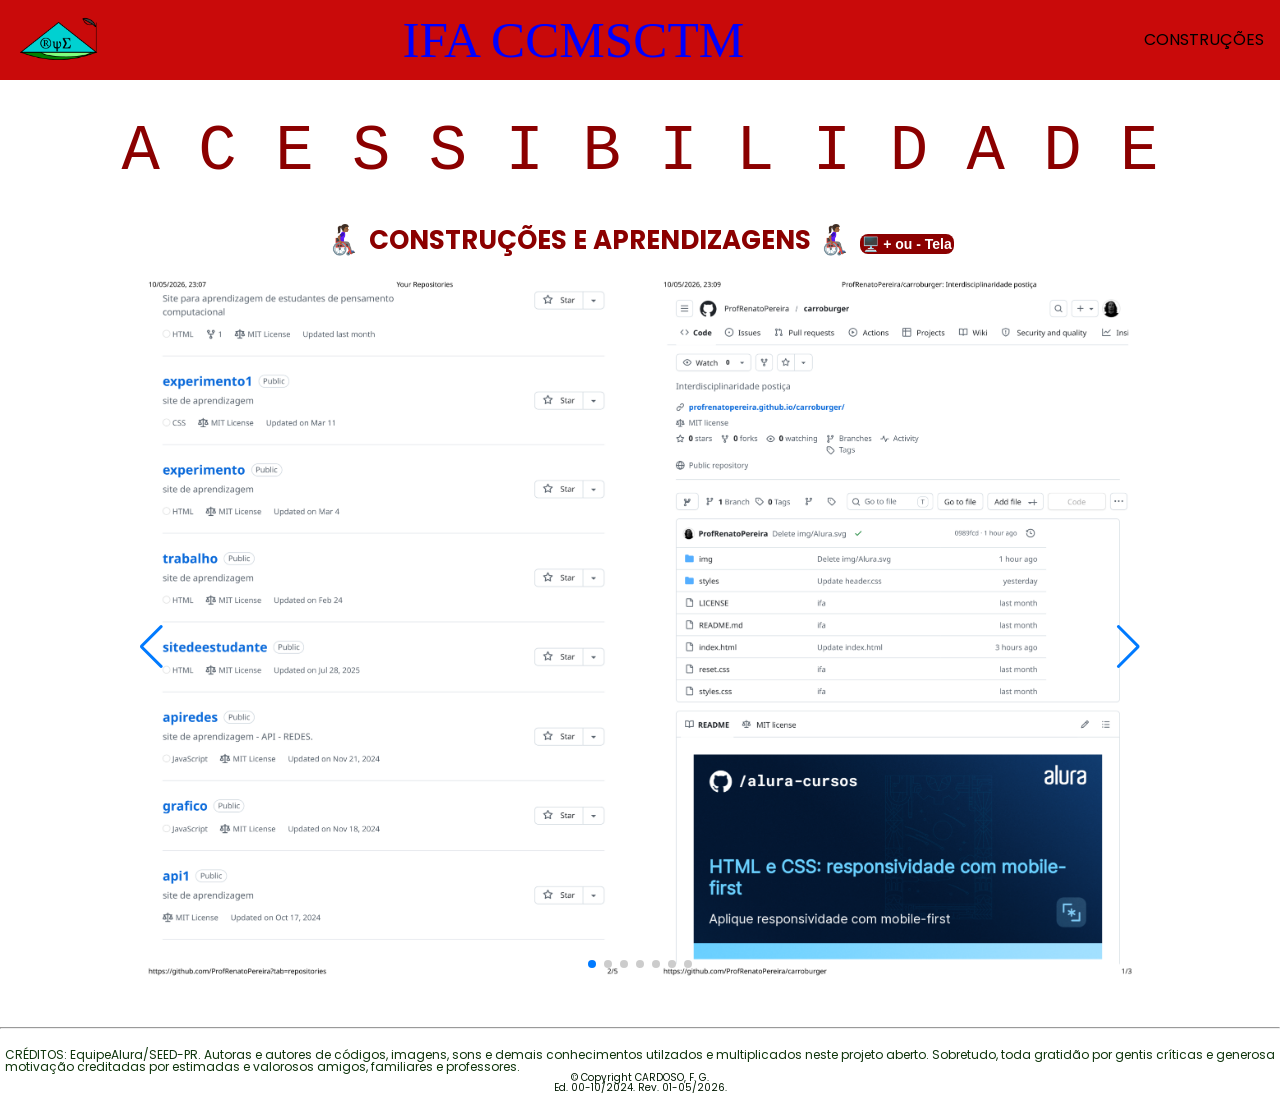
<file: index.html>
<!DOCTYPE html>
<html lang="pt-BR">

<head> <!--INSTRUMENTOS DO PROGRAMADOR-->
    <meta charset="UTF-8">
    <meta name="viewport" content="width=device-width, initial-scale=1.0">
    <title>®ψΣ - IFA CCMSCTM</title>
    <link rel="icon" type="image/svg" href="img/Logo.svg">
    <link rel="stylesheet" href="reset.css">
    <link rel="preconnect" href="https://fonts.googleapis.com">
    <link rel="preconnect" href="https://fonts.gstatic.com" crossorigin>
    <link href="https://fonts.googleapis.com/css2?family=Poppins:wght@300;400;500;700&display=swap" rel="stylesheet">
    <link rel="stylesheet" href="https://unpkg.com/swiper@8/swiper-bundle.min.css" />
    <link href="https://fonts.googleapis.com/css2?family=Josefin+Sans:wght@400;700&display=swap" rel="stylesheet">
    <link rel="stylesheet" href="styles.css">

    <link rel="stylesheet" href="https://cdn.jsdelivr.net/npm/swiper@11/swiper-bundle.min.css"/>
    <script src="https://cdn.jsdelivr.net/npm/swiper@11/swiper-bundle.min.js"></script>
</head>

<body> <!--CORPO DA PÁGINA INICIAL-->
    <header class="cabeçalho"> <!--CABEÇALHO E CLASSE PARA O CSS STYLE-->
        <div class="container"> <!--UMA DIVISÃO PARA COMPORTAR OS ELEMENTOS DO CABEÇALHO E AS CLASSES DE CSS-->
            <input type="checkbox" id="menu" class="container__botao"> <!--Cria caixa de seleção (checkbox) interativa, usada para controlar elementos de interface (AQUI: menus "hambúrguer" responsivos).--> 
            <label for="menu" class="container__rotulo"> <!--A área clicável que interage com o botão do menu-->
                <span class="cabeçalho__menu-hamburguer container__imagem"></span> <!--Estiliza o menu hamburger-->
            
    </label>
        <ul class="lista-menu"> <!-- Lista Oculta de links de Navegação do site no HAMBURGER PARA O CELULAR ou MOBILE-->
            <li class="lista-menu__titulo">TEMÁTICAS</li>
                     <li class="lista-menu__item">
                        <a href="mobilidade.html" class="lista-menu__link">mobilidade</a>
                    </li>
                    <li class="lista-menu__item">
                        <a href="mu.html" class="lista-menu__link">Movimento Uniforme</a>
                    </li>
                    <li class="lista-menu__item">
                        <a href="muv.html" class="lista-menu__link">Movimento Variado</a>
                    </li>
                    <li class="lista-menu__item">
                        <a href="din.html" class="lista-menu__link">Dinâmica</a>
                    </li>
            </ul> <!--Fim da Lista de Navegação de celular/mobile-->
    
          <div>  
            <a href="index.html"><!--IMAGEM DA LOGO COM LINK PARA A HOME PAGE-->
               <img src="img/Logo.svg" alt="Logo da home" class="container__imagem">
            </a><!-- LOGO DO SITE NO CABEÇALHO E CLASSE DO CSS-->
          </div>
           <div>        
             <h4 class="gradient-text"> IFA CCMSCTM  </h4>
          </div>

        </div> <!-- TÍTULO DO SITE NO CABEÇALHO E CLASSE DO CSS-->

        
          

 <ul class="opções"> <!-- LISTA VISÍVEL DE LINKS DE NAVEGAÇAO do site no HAMBURGER DO CBEÇALHO PARA O DESKTOP-->
            <input type="checkbox" id="opções-menu" class="opções__botão"> <!--input cria um marcador clicável, id identifica para label usar o for e endereçar a ação, o class leva ao CSS-->
            <label for="opções-menu" class="opções__rotulo"> <!--ENDEREÇADOR DO S LINKS DO MENU HAMBURBER-->
                <li class="opções__item">CONSTRUÇÕES</li> <!--TÍTULO DO MENU HAMBRGER -->
            </label>
                    <ul class="lista-menu"> 
                        <li class="lista-menu__titulo">TEMÁTICAS</li> 
                        <li class="lista-menu__item"> 
                            <li class="lista-menu__item dropdown">   
                             <a href="mobilidade.html" class="lista-menu__link">mobilidade</a> 
                               <ul class="submenu">
                                  <li><a href="mu.html" class="submenu__link">Movimento Uniforme</a></li>
                                  <li><a href="muv.html" class="submenu__link">Movimento Variado</a></li>
                                  <li><a href="genetica.html" class="submenu__link">Dinâmiica</a></li>
                                </ul>
                              </li> 
                        <!-- Item com Submenu -->
                          <li class="lista-menu__item dropdown"> 
                            <a href="#" class="lista-menu__link">Visão</a> 
                            <ul class="submenu">
                              <li><a href="luz.html" class="submenu__link">Ondulatória</a></li>
                              <li><a href="anomalias.html" class="submenu__link">Anomalias de visão</a></li>
                              <li><a href="lentes.html" class="submenu__link">Óptica</a></li>
                            </ul>
                          </li>
                    </ul> <!--FIM DA LISTA DE NAVEGAÇAO DO DESKTOP-->

        </div>
    
    </header>  <!--FIM DO CABEÇALHO-->


    
   <section class="banner"> <!--Primeiro Espaço editável da página inicial- UMA SECTION, UMA REGIÃO VISUAL NA HOME PAGE-->
        <div class="banner-container">
             <h1 class="titulo-digitando"> A C E S S I B I L I D A D E</h1>
        </div>
    </section>


                <!--INÍCIO DO CARROSSEL DE IMAGENS E CLASS DO CSS-->
 <section class="carrossel"> 
  <h1 class="carrossel__titulo"> <span class="emoji-gigante">👩🏾‍🦽</span> CONSTRUÇÕES E APRENDIZAGENS <span class="emoji-gigante">👩🏾‍🦽</span>  <button id="btn-fullscreen">🖥️ + ou - Tela</button></h1>

  <!-- Adicionamos o id "carrossel-fullscreen" aqui -->
  <div class="carrossel__container" id="carrossel-fullscreen"> 
    <div class="swiper"> 
      <div class="swiper-pagination"></div> 
      <div class="swiper-wrapper"> 
        <div class="swiper-slide"><img src="img/git.svg" alt="Comunidade GitHub"></div> 
        <div class="swiper-slide"><img src="img/git1.svg" alt="Repositórios e publicações"></div> 
        <div class="swiper-slide"><img src="img/tink.svg" alt="Simuladores de robótica"></div> 
        <div class="swiper-slide"><img src="img/tink3.svg" alt="Programaçao e publicações"></div> 
        <div class="swiper-slide"><img src="img/tink.svg" alt="Códigos e simuladores"></div> 
        <div class="swiper-slide"><img src="img/ifa.svg" alt="Projeto e publicações"></div> 
        <div class="swiper-slide"><img src="img/vs2.svg" alt="Códigos e simuladores"></div> 
      </div> 
      <div class="swiper-button-prev"></div> 
      <div class="swiper-button-next"></div> 
    </div> 
  </div> 
</section> <!--FIM DO CARROSSEL--><!--FIM DO CARROSSEL-->

    <hr /> <!--LINHA HORIZONTAL DE SEPARAÇÃO-->



      <!--JAVA PARA CARROSSEL DE SLIDES DINÂMICO E MANUAL POR SETAS-->
<script>
  const swiper = new Swiper('.swiper', {
    // Configuração da navegação (setas funcionando)
    navigation: {
      nextEl: '.swiper-button-next',
      prevEl: '.swiper-button-prev',
    },
    
    // Paginação (opcional)
    pagination: {                
      el: '.swiper-pagination',
      clickable: true, // Adiciona clicabilidade aos pontos
    },

    // Configurações para Loop Infinito
    loop: true, // Habilita o loop
    slidesPerView: 2, // Quantidade de slides visíveis
    spaceBetween: 5, // Espaçamento
    
    // Opcional: Adicionar autoplay para ser automático
    autoplay: {
      delay: 5000,
      disableOnInteraction: false, // Mantém o autoplay após usar as setas
    },
  });
</script>   <!--FIM DO CÓDIGO JAVA E UTILIZAÇÃO-->
             


         <!--CÓDIGO JAVA PAUSADO, SEM AÇÃO DAS SETAS-->
<script>
// Certifique-se de importar o Autoplay se estiver usando módulos
// import Swiper, { Navigation, Pagination, Autoplay } from 'swiper'; 
// Swiper.use([Navigation, Pagination, Autoplay]);

//const swiper = new Swiper('.swiper', {
  // Configuração da navegação
  //spaceBetween: 5,
  //slidesPerView: 2, // Pode ser 'auto' para slides dinâmicos
  
  //navigation: {
    //nextEl: '.swiper-button-next',
    //prevEl: '.swiper-button-prev',
  //},
  
  // Opcionais
  //pagination: { el: '.swiper-pagination', clickable: true },

  // --- ALTERAÇÕES PARA INFINITO/DINÂMICO ---
  //loop: true, // Habilita o loop infinito
  
 // autoplay: {
   // delay: 0, // 0ms para efeito contínuo (marquee)
   // disableOnInteraction: false, // Continua mesmo após interagir
 // },
  
 // speed: 15000, // Velocidade da transição (aumente para ser mais lento)
  
  // Opcional: Se quiser que mova suavemente sem parar
  // freeMode: true, 
  // freeModeSticky: true, 
  
  // --- Garante que o Swiper se atualize ao adicionar itens ---
  // observer: true,
  //observeParents: true,
//});

 </script>

<script>

    const carrosselContainer = document.getElementById('carrossel-fullscreen');

// Executa ao clicar duas vezes no carrossel (evita conflito com arrastar os slides)
carrosselContainer.addEventListener('dblclick', () => {
  if (!document.fullscreenElement) {
    // Entra em tela cheia
    carrosselContainer.requestFullscreen()
      .catch(err => console.error(`Erro ao ativar tela cheia: ${err.message}`));
  } else {
    // Sai da tela cheia se já estiver nela
    document.exitFullscreen();
  }
});

// Força o Swiper a atualizar o layout após mudar para tela cheia
document.addEventListener('fullscreenchange', () => {
  // Substitua "meuSwiper" pela variável onde você instanciou o seu Swiper
  if (typeof meuSwiper !== 'undefined') {
    setTimeout(() => meuSwiper.update(), 300); 
  }
});
</script>

<script>
    const botaoFullscreen = document.getElementById('btn-fullscreen');
const carrosselSecao = document.querySelector('.carrossel');

botaoFullscreen.addEventListener('click', () => {
    if (!document.fullscreenElement) {
        // Solicita a abertura da seção em tela cheia
        carrosselSecao.requestFullscreen().catch(err => {
            console.error(`Erro ao tentar abrir tela cheia: ${err.message}`);
        });
    } else {
        // Sai da tela cheia
        document.exitFullscreen();
    }
});
</script>


    
    <div class="rodapepadrao"> <!--RODAPÉ-->
         CRÉDITOS: EquipeAlura/SEED-PR. Autoras e autores de códigos, imagens, sons e demais conhecimentos utilzados e multiplicados neste projeto aberto. Sobretudo, toda gratidão por gentis críticas e generosa motivação creditadas por estimadas e valorosos amigos, familiares e professores.
         <div class="copyright">© Copyright CARDOSO, F. G.</div>
          <div class="copyright"> Ed. 00-10/2024. Rev. 01-05/2026.</div>
          </div>

    
</body> <!--FIM DO CORPO DA PAGE-->

</html> <!--FIM DO CÓDIGO-->
</file>
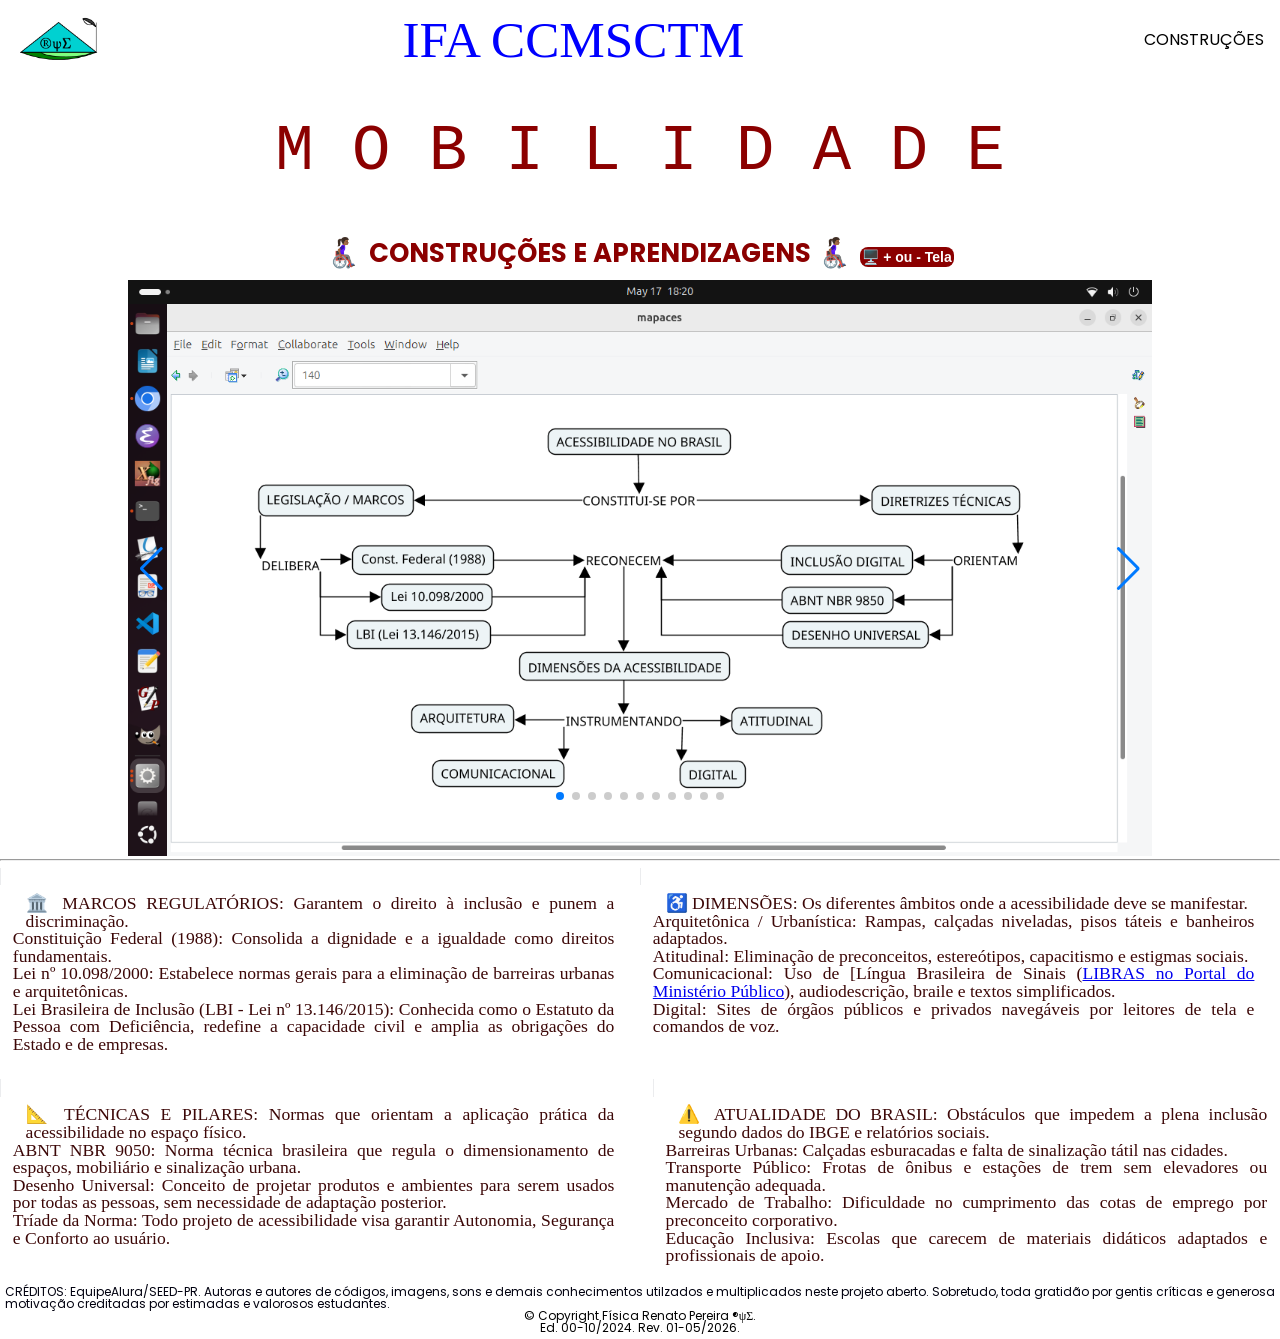
<file: mobilidade.html>
<!DOCTYPE html>
<html lang="pt-BR">

<head> <!--INSTRUMENTOS DO PROGRAMADOR-->
    <meta charset="UTF-8">
    <meta name="viewport" content="width=device-width, initial-scale=1.0">
    <title>®ψΣ - IFA CCMSCTM</title>
    <link rel="icon" type="image/svg" href="img/Logo.svg">
    <link rel="stylesheet" href="reset.css">
    <link rel="preconnect" href="https://fonts.googleapis.com">
    <link rel="preconnect" href="https://fonts.gstatic.com" crossorigin>
    <link href="https://fonts.googleapis.com/css2?family=Poppins:wght@300;400;500;700&display=swap" rel="stylesheet">
    <link rel="stylesheet" href="https://unpkg.com/swiper@8/swiper-bundle.min.css" />
    <link href="https://fonts.googleapis.com/css2?family=Josefin+Sans:wght@400;700&display=swap" rel="stylesheet">
    <link rel="stylesheet" href="mobilidade.css">

    <link rel="stylesheet" href="https://cdn.jsdelivr.net/npm/swiper@11/swiper-bundle.min.css"/>
    <script src="https://cdn.jsdelivr.net/npm/swiper@11/swiper-bundle.min.js"></script>
</head>

<body> <!--CORPO DA PÁGINA INICIAL-->
    <header class="cabeçalho"> <!--CABEÇALHO E CLASSE PARA O CSS STYLE-->
        <div class="container"> <!--UMA DIVISÃO PARA COMPORTAR OS ELEMENTOS DO CABEÇALHO E AS CLASSES DE CSS-->
            <input type="checkbox" id="menu" class="container__botao"> <!--Cria caixa de seleção (checkbox) interativa, usada para controlar elementos de interface (AQUI: menus "hambúrguer" responsivos).--> 
            <label for="menu" class="container__rotulo"> <!--A área clicável que interage com o botão do menu-->
                <span class="cabeçalho__menu-hamburguer container__imagem"></span> <!--Estiliza o menu hamburger-->
            
    </label>
        <ul class="lista-menu"> <!-- Lista Oculta de links de Navegação do site no HAMBURGER PARA O CELULAR ou MOBILE-->
            <li class="lista-menu__titulo">TEMÁTICAS</li>
                     <li class="lista-menu__item">
                        <a href="mobilidade.html" class="lista-menu__link">mobilidade</a>
                    </li>
                    <li class="lista-menu__item">
                        <a href="mu.html" class="lista-menu__link">Movimento Uniforme</a>
                    </li>
                    <li class="lista-menu__item">
                        <a href="muv.html" class="lista-menu__link">Movimento Variado</a>
                    </li>
                    <li class="lista-menu__item">
                        <a href="din.html" class="lista-menu__link">Dinâmica</a>
                    </li>
            </ul> <!--Fim da Lista de Navegação de celular/mobile-->
    
          <div>  
            <a href="index.html"><!--IMAGEM DA LOGO COM LINK PARA A HOME PAGE-->
               <img src="img/Logo.svg" alt="Logo da home" class="container__imagem">
            </a><!-- LOGO DO SITE NO CABEÇALHO E CLASSE DO CSS-->
          </div>
           <div>        
             <h4 class="gradient-text"> IFA CCMSCTM  </h4>
          </div>

        </div> <!-- TÍTULO DO SITE NO CABEÇALHO E CLASSE DO CSS-->

        
          

 <ul class="opções"> <!-- LISTA VISÍVEL DE LINKS DE NAVEGAÇAO do site no HAMBURGER DO CBEÇALHO PARA O DESKTOP-->
            <input type="checkbox" id="opções-menu" class="opções__botão"> <!--input cria um marcador clicável, id identifica para label usar o for e endereçar a ação, o class leva ao CSS-->
            <label for="opções-menu" class="opções__rotulo"> <!--ENDEREÇADOR DO S LINKS DO MENU HAMBURBER-->
                <li class="opções__item">CONSTRUÇÕES</li> <!--TÍTULO DO MENU HAMBRGER -->
            </label>
                    <ul class="lista-menu"> 
                        <li class="lista-menu__titulo">TEMÁTICAS</li> 
                        <li class="lista-menu__item"> 
                            <li class="lista-menu__item dropdown">   
                             <a href="mobilidade.html" class="lista-menu__link">mobilidade</a> 
                               <ul class="submenu">
                                  <li><a href="mu.html" class="submenu__link">Movimento Uniforme</a></li>
                                  <li><a href="muv.html" class="submenu__link">Movimento Variado</a></li>
                                  <li><a href="genetica.html" class="submenu__link">Dinâmiica</a></li>
                                </ul>
                              </li> 
                        <!-- Item com Submenu -->
                          <li class="lista-menu__item dropdown"> 
                            <a href="#" class="lista-menu__link">Visão</a> 
                            <ul class="submenu">
                              <li><a href="luz.html" class="submenu__link">Ondulatória</a></li>
                              <li><a href="anomalias.html" class="submenu__link">Anomalias de visão</a></li>
                              <li><a href="lentes.html" class="submenu__link">Óptica</a></li>
                            </ul>
                          </li>
                    </ul> <!--FIM DA LISTA DE NAVEGAÇAO DO DESKTOP-->

        </div>
    
    </header>  <!--FIM DO CABEÇALHO-->

    
    <section class="banner"> <!--Primeiro Espaço editável da página inicial- UMA SECTION, UMA REGIÃO VISUAL NA HOME PAGE-->
        <div class="banner-container">
             <h1 class="titulo-digitando">M O B I L I D A D E</h1>
        </div>
    </section>

                <!--INÍCIO DO CARROSSEL DE IMAGENS E CLASS DO CSS--><!--FIM DO CARROSSEL-->

     <section class="carrossel"> 
  <h1 class="carrossel__titulo"><span class="emoji-gigante">👩🏾‍🦽</span> CONSTRUÇÕES E APRENDIZAGENS <span class="emoji-gigante">👩🏾‍🦽</span> <button id="btn-fullscreen">🖥️ + ou - Tela</button></h1>

  <!-- Adicionamos o id "carrossel-fullscreen" aqui -->
  <div class="carrossel__container" id="carrossel-fullscreen"> 
    <div class="swiper"> 
      <div class="swiper-pagination"></div> 
      <div class="swiper-wrapper"> 
        <div class="swiper-slide">
                <img src="img/mapaces1.svg" alt="Repositórios e publicações"></div>
                <div class="swiper-slide"><img src="img/mapadesaces1.svg" alt="Programaçao e publicações"></div>
                <div class="swiper-slide"><img src="img/mapaproblaces1.svg" alt="Projeto e publicações"></div>
                <div class="swiper-slide"><img src="img/conaces1.svg" alt="Códigos e simuladores"></div>
                <div class="swiper-slide"><img src="img/constaces1.svg" alt="Comunidade GitHub"></div>
                <div class="swiper-slide"><img src="img/constifa1.svg" alt="Repositórios e publicações"></div>
                <div class="swiper-slide"><img src="img/diraces1.svg" alt="Simuladores de robótica"></div>
                <div class="swiper-slide"><img src="img/forfake1.svg" alt="Programaçao e publicações"></div>
                <div class="swiper-slide"><img src="img/fundaces1.svg" alt="Códigos e simuladores"></div>
                <div class="swiper-slide"><img src="img/objeto.svg" alt="Projeto e publicações"></div>
                <div class="swiper-slide"><img src="img/vs1.svg" alt="Repositórios e publicações"></div>
      </div> 
      <div class="swiper-button-prev"></div> 
      <div class="swiper-button-next"></div> 
    </div> 
  </div> 
</section> 

    <hr /> <!--LINHA HORIZONTAL DE SEPARAÇÃO-->



      <!--JAVA PARA CARROSSEL DE SLIDES DINÂMICO E MANUAL POR SETAS-->
<script>
  const swiper = new Swiper('.swiper', {
    // Configuração da navegação (setas funcionando)
    navigation: {
      nextEl: '.swiper-button-next',
      prevEl: '.swiper-button-prev',
    },
    
    // Paginação (opcional)
    pagination: {                
      el: '.swiper-pagination',
      clickable: true, // Adiciona clicabilidade aos pontos
    },

    // Configurações para Loop Infinito
    loop: true, // Habilita o loop
    slidesPerView: 1, // Quantidade de slides visíveis
    spaceBetween: 5, // Espaçamento
    
    // Opcional: Adicionar autoplay para ser automático
    autoplay: {
      delay: 5000,
      disableOnInteraction: false, // Mantém o autoplay após usar as setas
    },
  });
</script>   <!--FIM DO CÓDIGO JAVA E UTILIZAÇÃO-->
             


         <!--CÓDIGO JAVA PAUSADO, SEM AÇÃO DAS SETAS-->
<script>
// Certifique-se de importar o Autoplay se estiver usando módulos
// import Swiper, { Navigation, Pagination, Autoplay } from 'swiper'; 
// Swiper.use([Navigation, Pagination, Autoplay]);

//const swiper = new Swiper('.swiper', {
  // Configuração da navegação
  //spaceBetween: 5,
  //slidesPerView: 2, // Pode ser 'auto' para slides dinâmicos
  
  //navigation: {
    //nextEl: '.swiper-button-next',
    //prevEl: '.swiper-button-prev',
  //},
  
  // Opcionais
  //pagination: { el: '.swiper-pagination', clickable: true },

  // --- ALTERAÇÕES PARA INFINITO/DINÂMICO ---
  //loop: true, // Habilita o loop infinito
  
 // autoplay: {
   // delay: 0, // 0ms para efeito contínuo (marquee)
   // disableOnInteraction: false, // Continua mesmo após interagir
 // },
  
 // speed: 15000, // Velocidade da transição (aumente para ser mais lento)
  
  // Opcional: Se quiser que mova suavemente sem parar
  // freeMode: true, 
  // freeModeSticky: true, 
  
  // --- Garante que o Swiper se atualize ao adicionar itens ---
  // observer: true,
  //observeParents: true,
//});

 </script>



<div class="container-horizontal">
    <div class="caixa"><section class="explica">
    
<p class="explica__texto">  <h1 class="titulo-digitando1">  1. LEGISLAÇÃO</h1></p>
<p class="explica__texto"> 🏛️ MARCOS REGULATÓRIOS: Garantem o direito à inclusão e punem a discriminação.</p>
<p class="explica__tipo"> Constituição Federal (1988): Consolida a dignidade e a igualdade como direitos fundamentais.</p>
<p class="explica__tipo"> Lei nº 10.098/2000: Estabelece normas gerais para a eliminação de barreiras urbanas e arquitetônicas.</p>
<p class="explica__tipo"> Lei Brasileira de Inclusão (LBI - Lei nº 13.146/2015): Conhecida como o Estatuto da Pessoa com Deficiência, redefine a capacidade civil e amplia as obrigações do Estado e de empresas.</p>
<br>
</section></div>
    <div class="caixa"><section class="explica">
<p class="explica__texto"> <h1 class="titulo-digitando1"> 2. ACESSIBILIDADE</h1></p> 
<p class="explica__texto">  ♿  DIMENSÕES: Os diferentes âmbitos onde a acessibilidade deve se manifestar.</p>
<p class="explica__tipo"> Arquitetônica / Urbanística: Rampas, calçadas niveladas, pisos táteis e banheiros adaptados.
<p class="explica__tipo"> Atitudinal: Eliminação de preconceitos, estereótipos, capacitismo e estigmas sociais.</p>
<p class="explica__tipo"> Comunicacional: Uso de [Língua Brasileira de Sinais (<a href="https://www.cnmp.mp.br/portal/acessibilidade">LIBRAS no Portal do Ministério Público<a>), audiodescrição, braile e textos simplificados.</p>
<p class="explica__tipo"> Digital: Sites de órgãos públicos e privados navegáveis por leitores de tela e comandos de voz.</p>
</section></div>
</div>




<div class="container-horizontal">
        <div class="caixa"><section class="explica">
<p class="explica__texto"> <h1 class="titulo-digitando1"> 3. DIRETRIZES</h1></p>
<p class="explica__texto"> 📐 TÉCNICAS E PILARES: Normas que orientam a aplicação prática da acessibilidade no espaço físico.</p>
<p class="explica__tipo"> ABNT NBR 9050: Norma técnica brasileira que regula o dimensionamento de espaços, mobiliário e sinalização urbana.</p>
<p class="explica__tipo"> Desenho Universal: Conceito de projetar produtos e ambientes para serem usados por todas as pessoas, sem necessidade de adaptação posterior.</p>
<p class="explica__tipo"> Tríade da Norma: Todo projeto de acessibilidade visa garantir Autonomia, Segurança e Conforto ao usuário.</p>
</section></div>
    <div class="caixa"><section class="explica">
<p class="explica__texto"><h1 class="titulo-digitando1">4. DESAFIOS</h1>
<p class="explica__texto">⚠️ ATUALIDADE DO BRASIL: Obstáculos que impedem a plena inclusão segundo dados do IBGE e relatórios sociais.
<p class="explica__tipo"> Barreiras Urbanas: Calçadas esburacadas e falta de sinalização tátil nas cidades.</p>
<p class="explica__tipo"> Transporte Público: Frotas de ônibus e estações de trem sem elevadores ou manutenção adequada.</p>
<p class="explica__tipo"> Mercado de Trabalho: Dificuldade no cumprimento das cotas de emprego por preconceito corporativo.</p>
<p class="explica__tipo"> Educação Inclusiva: Escolas que carecem de materiais didáticos adaptados e profissionais de apoio.</p>
</section></div>
</div>





    <script>

    const carrosselContainer = document.getElementById('carrossel-fullscreen');

// Executa ao clicar duas vezes no carrossel (evita conflito com arrastar os slides)
carrosselContainer.addEventListener('dblclick', () => {
  if (!document.fullscreenElement) {
    // Entra em tela cheia
    carrosselContainer.requestFullscreen()
      .catch(err => console.error(`Erro ao ativar tela cheia: ${err.message}`));
  } else {
    // Sai da tela cheia se já estiver nela
    document.exitFullscreen();
  }
});

// Força o Swiper a atualizar o layout após mudar para tela cheia
document.addEventListener('fullscreenchange', () => {
  // Substitua "meuSwiper" pela variável onde você instanciou o seu Swiper
  if (typeof meuSwiper !== 'undefined') {
    setTimeout(() => meuSwiper.update(), 300); 
  }
});
</script>

<script>
    const botaoFullscreen = document.getElementById('btn-fullscreen');
const carrosselSecao = document.querySelector('.carrossel');

botaoFullscreen.addEventListener('click', () => {
    if (!document.fullscreenElement) {
        // Solicita a abertura da seção em tela cheia
        carrosselSecao.requestFullscreen().catch(err => {
            console.error(`Erro ao tentar abrir tela cheia: ${err.message}`);
        });
    } else {
        // Sai da tela cheia
        document.exitFullscreen();
    }
});
</script>

    
    <div class="rodapepadrao"> <!--RODAPÉ-->
         CRÉDITOS: EquipeAlura/SEED-PR. Autoras e autores de códigos, imagens, sons e demais conhecimentos utilzados e multiplicados neste projeto aberto. Sobretudo, toda gratidão por gentis críticas e generosa motivação creditadas por estimadas e valorosos estudantes.
          <div class="copyright">© Copyright Física Renato Pereira ®ψΣ.</div>
          <div class="copyright"> Ed. 00-10/2024. Rev. 01-05/2026.</div>
          </div>

    
</body> <!--FIM DO CORPO DA FOE PAGE-->

</html> <!--FIM DO CÓDIGO-->
</file>
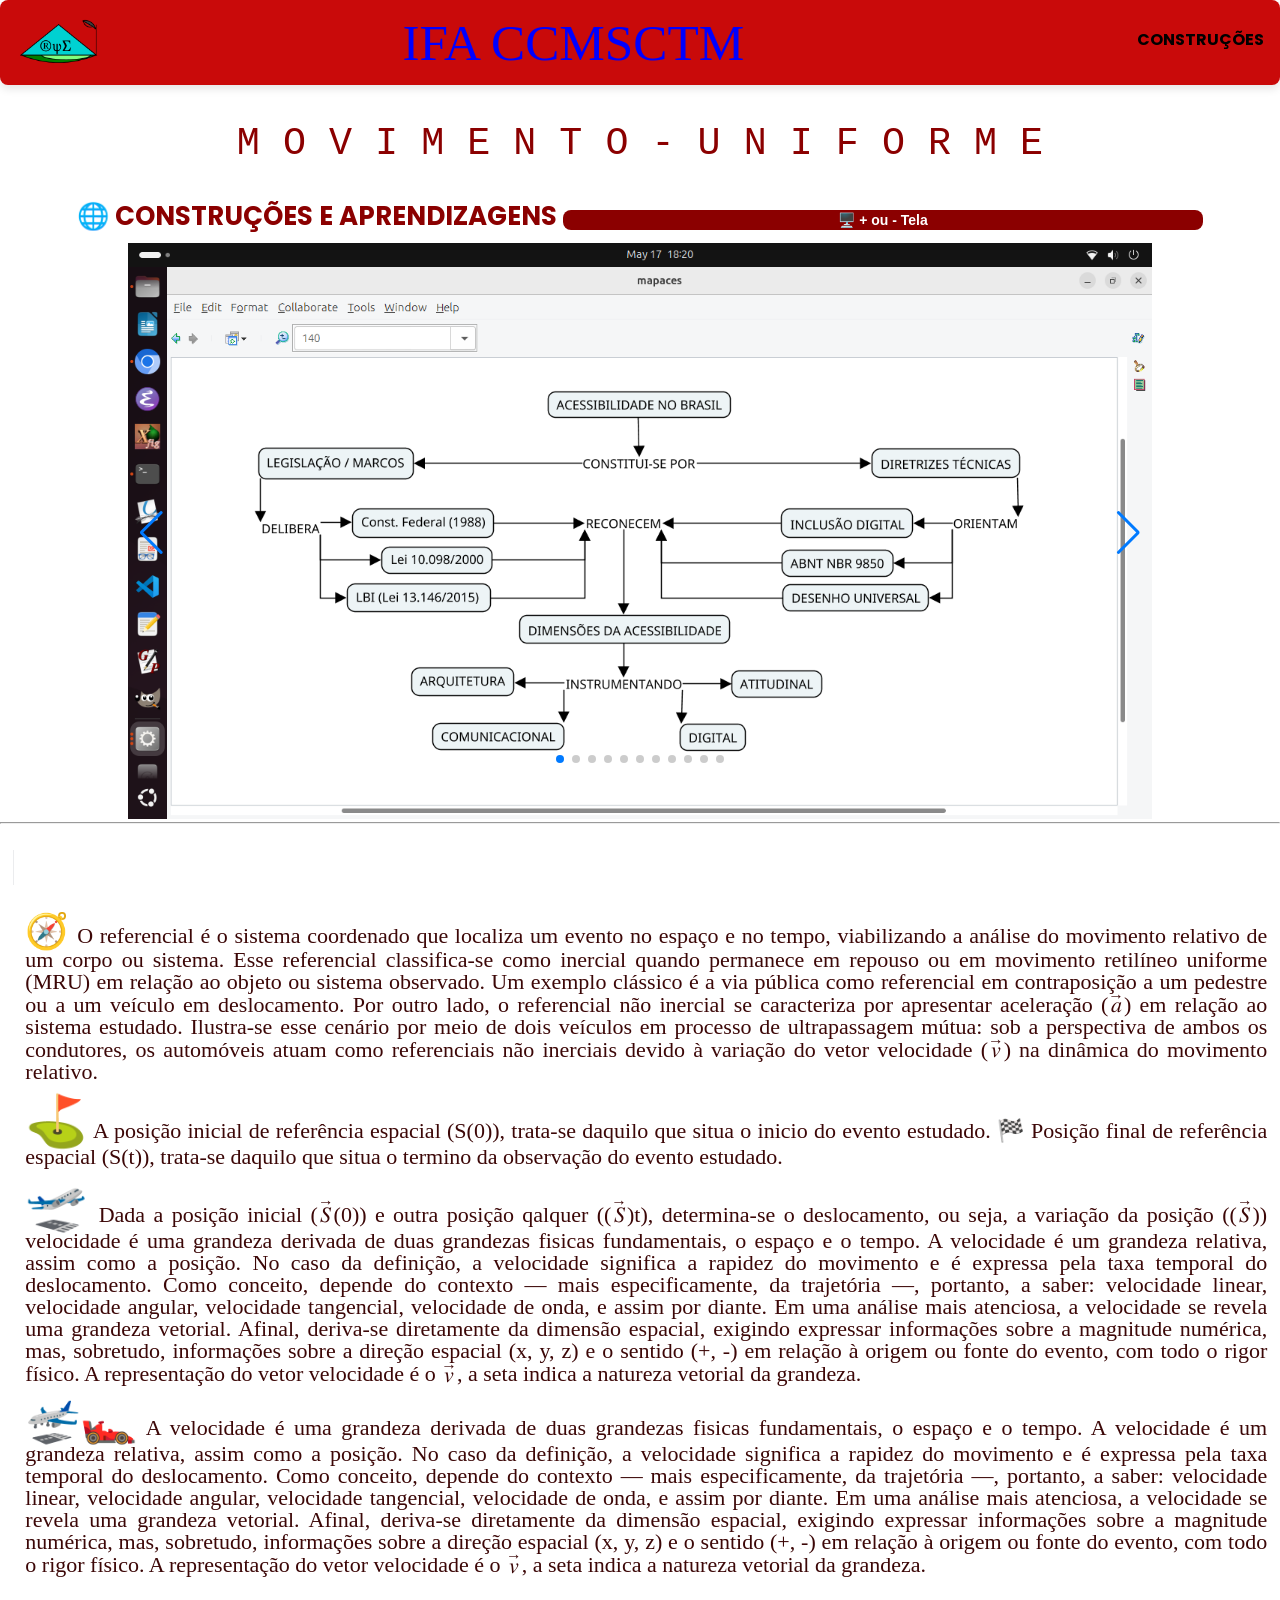
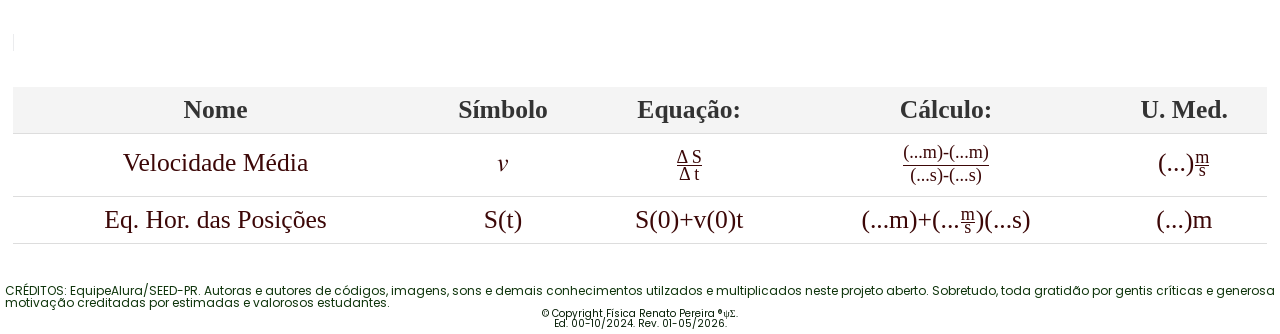
<file: mu.html>
<!DOCTYPE html>
<html lang="pt-BR">

<head> <!--INSTRUMENTOS DO PROGRAMADOR-->
    <meta charset="UTF-8">
    <meta name="viewport" content="width=device-width, initial-scale=1.0">
    <title>®ψΣ - IFA CCMSCTM</title>
    <link rel="icon" type="image/svg" href="img/Logo.svg">
    <link rel="stylesheet" href="reset.css">
    <link rel="preconnect" href="https://fonts.googleapis.com">
    <link rel="preconnect" href="https://fonts.gstatic.com" crossorigin>
    <link href="https://fonts.googleapis.com/css2?family=Poppins:wght@300;400;500;700&display=swap" rel="stylesheet">
    <link rel="stylesheet" href="https://unpkg.com/swiper@8/swiper-bundle.min.css" />
    <link href="https://fonts.googleapis.com/css2?family=Josefin+Sans:wght@400;700&display=swap" rel="stylesheet">
    <link rel="stylesheet" href="mu.css">

    <link rel="stylesheet" href="https://cdn.jsdelivr.net/npm/swiper@11/swiper-bundle.min.css"/>
    <script src="https://cdn.jsdelivr.net/npm/swiper@11/swiper-bundle.min.js"></script>

     
</head>

<body> <!--CORPO DA PÁGINA INICIAL-->
    <header class="cabeçalho"> <!--CABEÇALHO E CLASSE PARA O CSS STYLE-->
        <div class="container"> <!--UMA DIVISÃO PARA COMPORTAR OS ELEMENTOS DO CABEÇALHO E AS CLASSES DE CSS-->
            <input type="checkbox" id="menu" class="container__botao"> <!--Cria caixa de seleção (checkbox) interativa, usada para controlar elementos de interface (AQUI: menus "hambúrguer" responsivos).--> 
            <label for="menu" class="container__rotulo"> <!--A área clicável que interage com o botão do menu-->
                <span class="cabeçalho__menu-hamburguer container__imagem"></span> <!--Estiliza o menu hamburger-->
            
    </label>
        <ul class="lista-menu"> <!-- Lista Oculta de links de Navegação do site no HAMBURGER PARA O CELULAR ou MOBILE-->
            <li class="lista-menu__titulo">TEMÁTICAS</li>
                     <li class="lista-menu__item">
                        <a href="mobilidade.html" class="lista-menu__link">mobilidade</a>
                    </li>
                    <li class="lista-menu__item">
                        <a href="mu.html" class="lista-menu__link">Movimento Uniforme</a>
                    </li>
                    <li class="lista-menu__item">
                        <a href="muv.html" class="lista-menu__link">Movimento Variado</a>
                    </li>
                    <li class="lista-menu__item">
                        <a href="din.html" class="lista-menu__link">Dinâmica</a>
                    </li>
            </ul> <!--Fim da Lista de Navegação de celular/mobile-->
    
          <div class="logo">  
            <a href="index.html"><!--IMAGEM DA LOGO COM LINK PARA A HOME PAGE-->
               <img src="img/Logo.svg" alt="Logo da home" class="container__imagem">
            </a><!-- LOGO DO SITE NO CABEÇALHO E CLASSE DO CSS-->
          </div>
           <div>        
             <h4 class="gradient-text"> IFA CCMSCTM  </h4>
          </div>

        </div> <!-- TÍTULO DO SITE NO CABEÇALHO E CLASSE DO CSS-->

        
          

 <ul class="opções"> <!-- LISTA VISÍVEL DE LINKS DE NAVEGAÇAO do site no HAMBURGER DO CBEÇALHO PARA O DESKTOP-->
            <input type="checkbox" id="opções-menu" class="opções__botão"> <!--input cria um marcador clicável, id identifica para label usar o for e endereçar a ação, o class leva ao CSS-->
            <label for="opções-menu" class="opções__rotulo"> <!--ENDEREÇADOR DO S LINKS DO MENU HAMBURBER-->
                <li class="opções__item">CONSTRUÇÕES</li> <!--TÍTULO DO MENU HAMBRGER -->
            </label>
                    <ul class="lista-menu"> 
                        <li class="lista-menu__titulo">TEMÁTICAS</li> 
                        <li class="lista-menu__item"> 
                            <li class="lista-menu__item dropdown">   
                             <a href="mobilidade.html" class="lista-menu__link">mobilidade</a> 
                               <ul class="submenu">
                                  <li><a href="mu.html" class="submenu__link">Movimento Uniforme</a></li>
                                  <li><a href="muv.html" class="submenu__link">Movimento Variado</a></li>
                                  <li><a href="genetica.html" class="submenu__link">Dinâmiica</a></li>
                                </ul>
                              </li> 
                        <!-- Item com Submenu -->
                          <li class="lista-menu__item dropdown"> 
                            <a href="#" class="lista-menu__link">Visão</a> 
                            <ul class="submenu">
                              <li><a href="luz.html" class="submenu__link">Ondulatória</a></li>
                              <li><a href="anomalias.html" class="submenu__link">Anomalias de visão</a></li>
                              <li><a href="lentes.html" class="submenu__link">Óptica</a></li>
                            </ul>
                          </li>
                    </ul> <!--FIM DA LISTA DE NAVEGAÇAO DO DESKTOP-->

        </div>
    
    </header>  <!--FIM DO CABEÇALHO-->

    
    <section class="banner"> <!--Primeiro Espaço editável da página inicial- UMA SECTION, UMA REGIÃO VISUAL NA HOME PAGE-->
        <div class="banner-container">
             <h1 class="titulo-digitando"> M O V I M E N T O - U N I F O R M E</h1>
        </div>
    </section>


                <!--INÍCIO DO CARROSSEL DE IMAGENS E CLASS DO CSS--><!--FIM DO CARROSSEL-->

     <section class="carrossel"> 
  <h1 class="carrossel__titulo">🌐 CONSTRUÇÕES E APRENDIZAGENS <button id="btn-fullscreen">🖥️ + ou - Tela</button></h1>

  <!-- Adicionamos o id "carrossel-fullscreen" aqui -->
  <div class="carrossel__container" id="carrossel-fullscreen"> 
    <div class="swiper"> 
      <div class="swiper-pagination"></div> 
      <div class="swiper-wrapper"> 
        <div class="swiper-slide">
                <img src="img/mapaces1.svg" alt="Repositórios e publicações"></div>
                <div class="swiper-slide"><img src="img/mapadesaces1.svg" alt="Programaçao e publicações"></div>
                <div class="swiper-slide"><img src="img/mapaproblaces1.svg" alt="Projeto e publicações"></div>
                <div class="swiper-slide"><img src="img/conaces1.svg" alt="Códigos e simuladores"></div>
                <div class="swiper-slide"><img src="img/constaces1.svg" alt="Comunidade GitHub"></div>
                <div class="swiper-slide"><img src="img/constifa1.svg" alt="Repositórios e publicações"></div>
                <div class="swiper-slide"><img src="img/diraces1.svg" alt="Simuladores de robótica"></div>
                <div class="swiper-slide"><img src="img/forfake1.svg" alt="Programaçao e publicações"></div>
                <div class="swiper-slide"><img src="img/fundaces1.svg" alt="Códigos e simuladores"></div>
                <div class="swiper-slide"><img src="img/objeto.svg" alt="Projeto e publicações"></div>
                <div class="swiper-slide"><img src="img/vs1.svg" alt="Repositórios e publicações"></div>
      </div> 
      <div class="swiper-button-prev"></div> 
      <div class="swiper-button-next"></div> 
    </div> 
  </div> 
</section> 

    <hr /> <!--LINHA HORIZONTAL DE SEPARAÇÃO-->



      <!--JAVA PARA CARROSSEL DE SLIDES DINÂMICO E MANUAL POR SETAS-->
<script>
  const swiper = new Swiper('.swiper', {
    // Configuração da navegação (setas funcionando)
    navigation: {
      nextEl: '.swiper-button-next',
      prevEl: '.swiper-button-prev',
    },
    
    // Paginação (opcional)
    pagination: {                
      el: '.swiper-pagination',
      clickable: true, // Adiciona clicabilidade aos pontos
    },

    // Configurações para Loop Infinito
    loop: true, // Habilita o loop
    slidesPerView: 1, // Quantidade de slides visíveis
    spaceBetween: 5, // Espaçamento
    
    // Opcional: Adicionar autoplay para ser automático
    autoplay: {
      delay: 5000,
      disableOnInteraction: false, // Mantém o autoplay após usar as setas
    },
  });
</script>   <!--FIM DO CÓDIGO JAVA E UTILIZAÇÃO-->
             


         <!--CÓDIGO JAVA PAUSADO, SEM AÇÃO DAS SETAS-->
<script>
// Certifique-se de importar o Autoplay se estiver usando módulos
// import Swiper, { Navigation, Pagination, Autoplay } from 'swiper'; 
// Swiper.use([Navigation, Pagination, Autoplay]);

//const swiper = new Swiper('.swiper', {
  // Configuração da navegação
  //spaceBetween: 5,
  //slidesPerView: 2, // Pode ser 'auto' para slides dinâmicos
  
  //navigation: {
    //nextEl: '.swiper-button-next',
    //prevEl: '.swiper-button-prev',
  //},
  
  // Opcionais
  //pagination: { el: '.swiper-pagination', clickable: true },

  // --- ALTERAÇÕES PARA INFINITO/DINÂMICO ---
  //loop: true, // Habilita o loop infinito
  
 // autoplay: {
   // delay: 0, // 0ms para efeito contínuo (marquee)
   // disableOnInteraction: false, // Continua mesmo após interagir
 // },
  
 // speed: 15000, // Velocidade da transição (aumente para ser mais lento)
  
  // Opcional: Se quiser que mova suavemente sem parar
  // freeMode: true, 
  // freeModeSticky: true, 
  
  // --- Garante que o Swiper se atualize ao adicionar itens ---
  // observer: true,
  //observeParents: true,
//});

 </script>



<div class="container-horizontal">
    <div class="caixa"><section class="explica">
    
<p class="explica__texto">  <h1 class="titulo-digitando1">  1. LINGUAGEN CONCEITUAL <mo class="emoji-gigante1">&#x2192;</mo> MOVIMENTO UNIFORME</h1></p>
<p class="explica__texto"> <span class="emoji-gigante1">🧭</span> O referencial é o sistema coordenado que localiza um evento no espaço e no tempo, viabilizando a análise do movimento relativo de um corpo ou sistema. Esse referencial classifica-se como inercial quando permanece em repouso ou em movimento retilíneo uniforme (MRU) em relação ao objeto ou sistema observado. Um exemplo clássico é a via pública como referencial em contraposição a um pedestre ou a um veículo em deslocamento. Por outro lado, o referencial não inercial se caracteriza por apresentar aceleração (<math xmlns="http://w3.org"><mover><mi>a</mi><mo>&#x2192;</mo></mover></math>) em relação ao sistema estudado. Ilustra-se esse cenário por meio de dois veículos em processo de ultrapassagem mútua: sob a perspectiva de ambos os condutores, os automóveis atuam como referenciais não inerciais devido à variação do vetor velocidade (<math xmlns="http://w3.org"><mover><mi>v</mi><mo>&#x2192;</mo></mover></math>) na dinâmica do movimento relativo.</p>
<p class="explica__texto"> <span class="emoji-gigante2">⛳</span> A posição inicial de referência espacial (S(0)), trata-se daquilo que situa o inicio do evento estudado. 🏁 Posição final de referência espacial (S(t)), trata-se daquilo que situa o termino da observação do evento estudado.</p>
<p class="explica__tipo"> <span class="emoji-gigante3">🛫</span> Dada a posição inicial (<math xmlns="http://w3.org"><mover><mi>S</mi><mo>&#x2192;</mo></mover></math>(0)) e outra posição qalquer ((<math xmlns="http://w3.org"><mover><mi>S</mi><mo>&#x2192;</mo></mover></math>)t), determina-se  o deslocamento, ou seja, a variação da posição (<math>&Delta;</math>(<math xmlns="http://w3.org">&Delta;<mover><mi>S</mi><mo>&#x2192;</mo></mover></math>)) velocidade é uma grandeza derivada de duas grandezas fisicas fundamentais, o espaço e o tempo. A velocidade é um grandeza relativa, assim como a posição. No caso da definição, a velocidade significa a rapidez do movimento e é expressa pela taxa temporal do deslocamento. Como conceito, depende do contexto — mais especificamente, da trajetória —, portanto, a saber: velocidade linear, velocidade angular, velocidade tangencial, velocidade de onda, e assim por diante. Em uma análise mais atenciosa, a velocidade se revela uma grandeza vetorial. Afinal, deriva-se diretamente da dimensão espacial, exigindo expressar informações sobre a magnitude numérica, mas, sobretudo, informações sobre a direção espacial (x, y, z) e o sentido (+, -) em relação à origem ou fonte do evento, com todo o rigor físico. A representação do vetor velocidade é o <math xmlns="http://w3.org"><mover><mi>v</mi><mo>&#x2192;</mo></mover></math>, a seta indica a natureza vetorial da grandeza.</p>
<p class="explica__tipo"> <span class="emoji-gigante">🏎️🛬</span> A velocidade é uma grandeza derivada de duas grandezas fisicas fundamentais, o espaço e o tempo. A velocidade é um grandeza relativa, assim como a posição. No caso da definição, a velocidade significa a rapidez do movimento e é expressa pela taxa temporal do deslocamento. Como conceito, depende do contexto — mais especificamente, da trajetória —, portanto, a saber: velocidade linear, velocidade angular, velocidade tangencial, velocidade de onda, e assim por diante. Em uma análise mais atenciosa, a velocidade se revela uma grandeza vetorial. Afinal, deriva-se diretamente da dimensão espacial, exigindo expressar informações sobre a magnitude numérica, mas, sobretudo, informações sobre a direção espacial (x, y, z) e o sentido (+, -) em relação à origem ou fonte do evento, com todo o rigor físico. A representação do vetor velocidade é o <math xmlns="http://w3.org"><mover><mi>v</mi><mo>&#x2192;</mo></mover></math>, a seta indica a natureza vetorial da grandeza.</p>
<br>
</section></div></div>

<div class="container-horizontal"></div>
    <div class="caixa"><section class="explica">
<p class="explica__texto"> <h1 class="titulo-digitando1"> 3. LINGUAGEM ALGÉBRICA</h1></p>
        <table class="tabela-equacao">
  <thead>
    <tr>
      <th>Nome</th>
      <th>Símbolo</th>
      <th>Equação: </th>
      <th>Cálculo:</th>
      <th>U. Med.</th>
      
    </tr>
  </thead>
  <tbody>
    <tr>
      <td>Velocidade Média</td>
      <td> <math>
      <mi>v</mi>
  </math></td>
      <td><math><mfrac>
    <mn> &Delta; S</mn>
    <mn>&Delta; t</mn>
  </mfrac>
</math></td>
      <td><math>
 <mfrac>
    <mn>(...m)-(...m)</mn>
    <mn>(...s)-(...s)</mn>
  </mfrac>
</math>
 </td>
      <td>(...)<math>
 <mfrac>
    <mn>m</mn>
    <mn>s</mn>
  </mfrac>
</math></td>
     
    </tr>

     <tr>
      <td>Eq. Hor. das Posições</td>
      <td> S(t)</td>
  <td> S(0)+v(0)t</td>
      <td> (...m)+(...<math>
 <mfrac>
    <mn>m</mn>
    <mn>s</mn>
  </mfrac>
</math>)(...s)</td>
      <td>(...)m</td>
     
    </tr>
    <!-- Adicione mais linhas (<tr>) aqui conforme necessário -->
  </tbody>
</table>

</p> 

</section></div>
    
</div>




    <script>

    const carrosselContainer = document.getElementById('carrossel-fullscreen');

// Executa ao clicar duas vezes no carrossel (evita conflito com arrastar os slides)
carrosselContainer.addEventListener('dblclick', () => {
  if (!document.fullscreenElement) {
    // Entra em tela cheia
    carrosselContainer.requestFullscreen()
      .catch(err => console.error(`Erro ao ativar tela cheia: ${err.message}`));
  } else {
    // Sai da tela cheia se já estiver nela
    document.exitFullscreen();
  }
});

// Força o Swiper a atualizar o layout após mudar para tela cheia
document.addEventListener('fullscreenchange', () => {
  // Substitua "meuSwiper" pela variável onde você instanciou o seu Swiper
  if (typeof meuSwiper !== 'undefined') {
    setTimeout(() => meuSwiper.update(), 300); 
  }
});
</script>

<script>
    const botaoFullscreen = document.getElementById('btn-fullscreen');
const carrosselSecao = document.querySelector('.carrossel');

botaoFullscreen.addEventListener('click', () => {
    if (!document.fullscreenElement) {
        // Solicita a abertura da seção em tela cheia
        carrosselSecao.requestFullscreen().catch(err => {
            console.error(`Erro ao tentar abrir tela cheia: ${err.message}`);
        });
    } else {
        // Sai da tela cheia
        document.exitFullscreen();
    }
});
</script>

    

    
    <div class="rodapepadrao"> <!--RODAPÉ-->
         CRÉDITOS: EquipeAlura/SEED-PR. Autoras e autores de códigos, imagens, sons e demais conhecimentos utilzados e multiplicados neste projeto aberto. Sobretudo, toda gratidão por gentis críticas e generosa motivação creditadas por estimadas e valorosos estudantes.
          <div class="copyright">© Copyright Física Renato Pereira ®ψΣ.</div>
          <div class="copyright"> Ed. 00-10/2024. Rev. 01-05/2026.</div>
          </div>

    
</body> <!--FIM DO CORPO DA FOE PAGE-->

</html> <!--FIM DO CÓDIGO-->
</file>
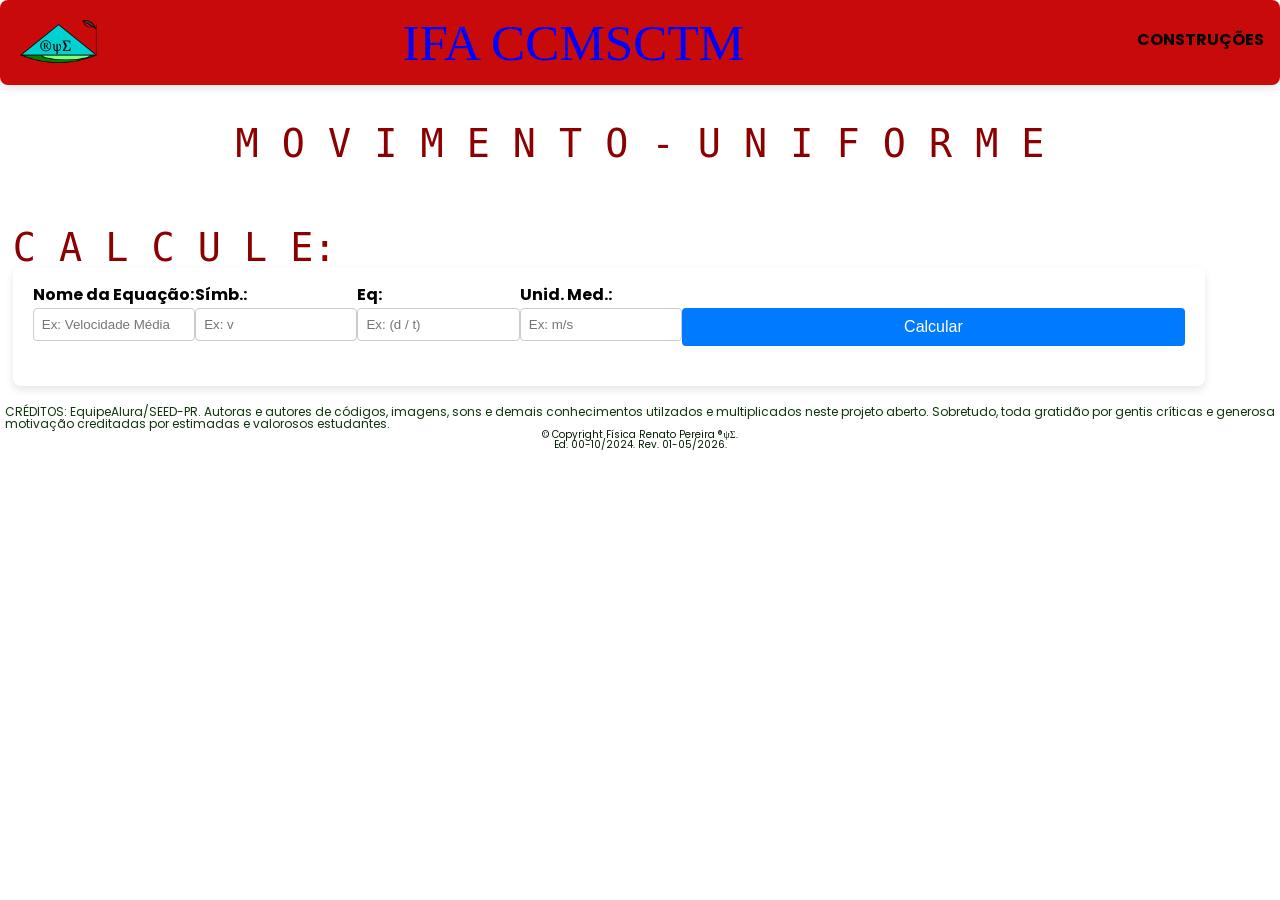
<file: simu.html>
<!DOCTYPE html>
<html lang="pt-BR">

<head> <!--INSTRUMENTOS DO PROGRAMADOR-->
    <meta charset="UTF-8">
    <meta name="viewport" content="width=device-width, initial-scale=1.0">
    <title>®ψΣ - IFA CCMSCTM</title>
    <link rel="icon" type="image/svg" href="img/Logo.svg">
    <link rel="stylesheet" href="reset.css">
    <link rel="preconnect" href="https://fonts.googleapis.com">
    <link rel="preconnect" href="https://fonts.gstatic.com" crossorigin>
    <link href="https://fonts.googleapis.com/css2?family=Poppins:wght@300;400;500;700&display=swap" rel="stylesheet">
    <link rel="stylesheet" href="https://unpkg.com/swiper@8/swiper-bundle.min.css" />
    <link href="https://fonts.googleapis.com/css2?family=Josefin+Sans:wght@400;700&display=swap" rel="stylesheet">
    <link rel="stylesheet" href="mu.css">

    <link rel="stylesheet" href="https://cdn.jsdelivr.net/npm/swiper@11/swiper-bundle.min.css"/>
    <script src="https://cdn.jsdelivr.net/npm/swiper@11/swiper-bundle.min.js"></script>
     
</head>

<body> <!--CORPO DA PÁGINA INICIAL-->
    <header class="cabeçalho"> <!--CABEÇALHO E CLASSE PARA O CSS STYLE-->
        <div class="container"> <!--UMA DIVISÃO PARA COMPORTAR OS ELEMENTOS DO CABEÇALHO E AS CLASSES DE CSS-->
            <input type="checkbox" id="menu" class="container__botao"> <!--Cria caixa de seleção (checkbox) interativa, usada para controlar elementos de interface (AQUI: menus "hambúrguer" responsivos).--> 
            <label for="menu" class="container__rotulo"> <!--A área clicável que interage com o botão do menu-->
                <span class="cabeçalho__menu-hamburguer container__imagem"></span> <!--Estiliza o menu hamburger-->
            
    </label>
        <ul class="lista-menu"> <!-- Lista Oculta de links de Navegação do site no HAMBURGER PARA O CELULAR ou MOBILE-->
            <li class="lista-menu__titulo">TEMÁTICAS</li>
                     <li class="lista-menu__item">
                        <a href="mobilidade.html" class="lista-menu__link">mobilidade</a>
                    </li>
                    <li class="lista-menu__item">
                        <a href="mu.html" class="lista-menu__link">Movimento Uniforme</a>
                    </li>
                    <li class="lista-menu__item">
                        <a href="muv.html" class="lista-menu__link">Movimento Variado</a>
                    </li>
                    <li class="lista-menu__item">
                        <a href="din.html" class="lista-menu__link">Dinâmica</a>
                    </li>
            </ul> <!--Fim da Lista de Navegação de celular/mobile-->
    
          <div>  
            <a href="index.html"><!--IMAGEM DA LOGO COM LINK PARA A HOME PAGE-->
               <img src="img/Logo.svg" alt="Logo da home" class="container__imagem">
            </a><!-- LOGO DO SITE NO CABEÇALHO E CLASSE DO CSS-->
          </div>
           <div>        
             <h4 class="gradient-text"> IFA CCMSCTM  </h4>
          </div>

        </div> <!-- TÍTULO DO SITE NO CABEÇALHO E CLASSE DO CSS-->

        
          

 <ul class="opções"> <!-- LISTA VISÍVEL DE LINKS DE NAVEGAÇAO do site no HAMBURGER DO CBEÇALHO PARA O DESKTOP-->
            <input type="checkbox" id="opções-menu" class="opções__botão"> <!--input cria um marcador clicável, id identifica para label usar o for e endereçar a ação, o class leva ao CSS-->
            <label for="opções-menu" class="opções__rotulo"> <!--ENDEREÇADOR DO S LINKS DO MENU HAMBURBER-->
                <li class="opções__item">CONSTRUÇÕES</li> <!--TÍTULO DO MENU HAMBRGER -->
            </label>
                    <ul class="lista-menu"> 
                        <li class="lista-menu__titulo">TEMÁTICAS</li> 
                        <li class="lista-menu__item"> 
                            <li class="lista-menu__item dropdown">   
                             <a href="mobilidade.html" class="lista-menu__link">mobilidade</a> 
                               <ul class="submenu">
                                  <li><a href="mu.html" class="submenu__link">Movimento Uniforme</a></li>
                                  <li><a href="muv.html" class="submenu__link">Movimento Variado</a></li>
                                  <li><a href="genetica.html" class="submenu__link">Dinâmiica</a></li>
                                </ul>
                              </li> 
                        <!-- Item com Submenu -->
                          <li class="lista-menu__item dropdown"> 
                            <a href="#" class="lista-menu__link">Visão</a> 
                            <ul class="submenu">
                              <li><a href="luz.html" class="submenu__link">Ondulatória</a></li>
                              <li><a href="anomalias.html" class="submenu__link">Anomalias de visão</a></li>
                              <li><a href="lentes.html" class="submenu__link">Óptica</a></li>
                            </ul>
                          </li>
                    </ul> <!--FIM DA LISTA DE NAVEGAÇAO DO DESKTOP-->

        </div>
    
    </header>  <!--FIM DO CABEÇALHO-->

    
    <section class="banner"> <!--Primeiro Espaço editável da página inicial- UMA SECTION, UMA REGIÃO VISUAL NA HOME PAGE-->
        <div class="banner-container">
             <h1 class="titulo-digitando"> M O V I M E N T O - U N I F O R M E</h1>
        </div>
    </section>


                <!--INÍCIO DO CARROSSEL DE IMAGENS E CLASS DO CSS--><!--FIM DO CARROSSEL-->

     

<div class="calc">
   <h1 class="titulo-digitando"> C A L C U L E: </h1>
    <div class="containereq">

    <div class="input-group">
        <label>Nome da Equação:</label>
        <input type="text" id="nome-equacao" placeholder="Ex: Velocidade Média">
    </div>

    <div class="input-group">
        <label>Símb.:</label>
        <input type="text" id="simbolo-equacao" placeholder="Ex: v">
    </div>
        
        <div class="input-group">
        <label>Eq:</label>
        <input type="text" id="equacao" placeholder="Ex: (d / t)" oninput="gerarInputs()">
    </div>

    <div class="input-group">
        <label>Unid. Med.:</label>
        <input type="text" id="unidade-equacao" placeholder="Ex: m/s">
    </div>

    

    <div id="inputs-container"></div>
    <button onclick="resolverEquacao()">Calcular</button>        
    <div class="resultado" id="resultado" style="display:none;"></div>
</div>
</div>




    





    

<script>
    let variaveisGlobais = [];

    function gerarInputs() {
        const equacao = document.getElementById('equacao').value;
        const container = document.getElementById('inputs-container');
        container.innerHTML = '';
        variaveisGlobais = [];

        // Expressão regular para extrair apenas letras
        const letras = equacao.match(/[a-zA-Z]/g);
        
        if (letras) {
            // Remove duplicatas
            const variaveisUnicas = [...new Set(letras.map(v => v.toLowerCase()))];
            
            variaveisUnicas.forEach(v => {
                variaveisGlobais.push(v);
                container.innerHTML += `
                    <div class="input-group">
                        <label>Variável <strong>${v.toUpperCase()}</strong>:</label>
                        <input type="text" id="nome-${v}" placeholder="Nome (ex: Distância)" required>
                        <input type="text" id="simb-${v}" placeholder="Símbolo (ex: d)" required>
                        <input type="text" id="unid-${v}" placeholder="Unidade (ex: metros)" required>
                        <input type="number" id="val-${v}" placeholder="Valor numérico" step="any" required>
                    </div>
                `;
            });
        }
    }

    function resolverEquacao() {
        const nomeEq = document.getElementById('nome-equacao').value || "Equação";
        const simbEq = document.getElementById('simbolo-equacao').value || "";
        const unidEq = document.getElementById('unidade-equacao').value || "";
        let equacaoStr = document.getElementById('equacao').value;

        try {
            // Substitui as letras na equação pelos valores numéricos
            variaveisGlobais.forEach(v => {
                const valor = document.getElementById(`val-${v}`).value;
                if (!valor) throw new Error("Preencha todos os valores!");
                
                // Regex global para substituir todas as ocorrências da variável
                const regex = new RegExp(v, 'gi');
                equacaoStr = equacaoStr.replace(regex, valor);
            });

            // Avalia o resultado matemático com segurança
            const valorResultado = eval(equacaoStr);

            if (isNaN(valorResultado) || !isFinite(valorResultado)) {
                alert("Equação inválida. Verifique os valores inseridos.");
                return;
            }

            // Exibe o resultado com o Nome da Equação, símbolo e unidade
            const divResultado = document.getElementById('resultado');
            divResultado.innerHTML = `
                <strong>${nomeEq} (${simbEq})</strong>: 
                ${valorResultado.toFixed(2).replace('.', ',')} ${unidEq}
            `;
            divResultado.style.display = 'block';

        } catch (error) {
            alert("Erro ao calcular. Certifique-se de que a equação foi digitada corretamente.");
        }
    }
</script>

    

    
    <div class="rodapepadrao"> <!--RODAPÉ-->
         CRÉDITOS: EquipeAlura/SEED-PR. Autoras e autores de códigos, imagens, sons e demais conhecimentos utilzados e multiplicados neste projeto aberto. Sobretudo, toda gratidão por gentis críticas e generosa motivação creditadas por estimadas e valorosos estudantes.
          <div class="copyright">© Copyright Física Renato Pereira ®ψΣ.</div>
          <div class="copyright"> Ed. 00-10/2024. Rev. 01-05/2026.</div>
          </div>

    
</body> <!--FIM DO CORPO DA FOE PAGE-->

</html> <!--FIM DO CÓDIGO-->
</file>
<file: styles.css>
@import url("styles/header.css");
@import url("styles/banner.css");
@import url("styles/carrossel.css");
@import url("styles/topicos.css");
@import url("styles/contato.css");
@import url("styles/rodapé.css");

:root {
    --cor-de-fundo: #EBECEE;
    --branco: #FFFFFF;
    --vermelho: darkred;
    --laranja: #8b0000;
    --azul-degrade: linear-gradient(97.54deg, #002F52 35.49%, #326589 165.37%);
    --fonte-principal: "Poppins";
    --azul: #002F52;
    --fonte-secundario: "Josefin Sans";
    --preto: #000000;
    --cinza: #474646;
    --cinza-claro: #858585;
}

body, html {
    background-color: white;
    font-family: var(--fonte-principal);
    font-size: 16px;
    font-weight: 400;
}

.titulo-digitando {
    font-family: monospace;
    font-size: 5vw;
    color: var(--vermelho); 
    overflow: hidden;
    white-space: nowrap;
    border-right: px solid;
    width: 1;
    animation: typing 6s steps(30, end) infinite, blink 1s infinite;
    margin-top: 0%;
    margin-bottom: 0%;
}

@keyframes typing {
    0% {
        width: 0;
    }
    50%, 100% {
        width: 100%; /* Expande o tamanho até preencher todo o texto */
    }
}

@keyframes blink {
    50% {
        border-color: transparent;
    }
}

.gradient-text {
  font-family: Garamond;
  font-size: 4vw;
  text-align: center;
  color: #440505;
  background: linear-gradient(98.54deg, blue 25%, yellow 37%, lightgray 38%, green 65%, darkred 5%);
  background-size: 400%; /* Aumenta o tamanho do fundo para animar */
  -webkit-background-clip: text; /* Recorta o fundo no formato do texto */
  background-clip: text;
  -webkit-text-fill-color: transparent; /* Torna a cor original transparente */
  animation: degrade-animation 15s ease infinite; /* Animação */
margin-bottom: 0%;
margin-top: 0vw;
margin-left: 15vw;
margin-right: 1%;
width: 100%;
}

@keyframes degrade-animation {
  0% { background-position: 0% 50%; }
  50% { background-position: 100% 50%; }
  100% { background-position: 0% 50%; }
}


.emoji-gigante {
    font-size: 30px;
    display: inline-block; /* Necessário para que a propriedade transform funcione em elementos inline */
    transform: scaleX(-1);
    
}

.emoji-gigante1 {
    font-size: 35px;
    font-weight: bold;
}
</file>
<file: mobilidade.css>
@import url("style/header1.css");
@import url("style/banner1.css");
@import url("style/carrossel1.css");
@import url("style/topicos1.css");
@import url("style/contato1.css");
@import url("style/rodapé1.css");
@import url("style/conteudo1.css");


:root {
    --cor-de-fundo: #EBECEE;
    --branco: #FFFFFF;
    --vermelho: darkred;
    --laranja: #8b0000;
    --azul-degrade: linear-gradient(97.54deg, #002F52 35.49%, #326589 165.37%);
    --fonte-principal: "Poppins";
    --azul: #002F52;
    --fonte-secundario: "Josefin Sans";
    --preto: #000000;
    --cinza: #474646;
    --cinza-claro: #858585;
}

body, html {
    background-color: white;
    font-family: var(--fonte-principal);
    font-size: 16px;
    font-weight: 400;
}

.titulo-digitando {
    font-family: monospace;
    font-size: 5vw;
    color: var(--vermelho); 
    overflow: hidden;
    white-space: nowrap;
    border-right: px solid;
    width: 1;
    animation: typing 6s steps(30, end) infinite, blink 1s infinite;
    margin-top: 0%;
    margin-bottom: 0%;
}

@keyframes typing {
    0% {
        width: 0;
    }
    50%, 100% {
        width: 100%; /* Expande o tamanho até preencher todo o texto */
    }
}

@keyframes blink {
    50% {
        border-color: transparent;
    }
}

.gradient-text {
  font-family: Garamond;
  font-size: 4vw;
  text-align: center;
  color: #440505;
  background: linear-gradient(98.54deg, blue 25%, yellow 37%, lightgray 38%, green 65%, darkred 5%);
  background-size: 400%; /* Aumenta o tamanho do fundo para animar */
  -webkit-background-clip: text; /* Recorta o fundo no formato do texto */
  background-clip: text;
  -webkit-text-fill-color: transparent; /* Torna a cor original transparente */
  animation: degrade-animation 15s ease infinite; /* Animação */
margin-bottom: 0%;
margin-top: 0vw;
margin-left: 15vw;
margin-right: 1%;
width: 100%;
}

@keyframes degrade-animation {
  0% { background-position: 0% 50%; }
  50% { background-position: 100% 50%; }
  100% { background-position: 0% 50%; }
}

.emoji-gigante {
    font-size: 30px;
    display: inline-block; /* Necessário para que a propriedade transform funcione em elementos inline */
    transform: scaleX(-1);
    
}

.emoji-gigante1 {
    font-size: 35px;
    font-weight: bold;
}
</file>
<file: mu.css>
@import url("styles/header.css");
@import url("styles/banner.css");
@import url("styles/carrossel.css");
@import url("styles/topicos.css");
@import url("styles/contato.css");
@import url("styles/rodapé.css");
@import url("stylemu/conteudo.css");

:root {
    --cor-de-fundo: #EBECEE;
    --branco: #FFFFFF;
    --vermelho: darkred;
    --laranja: #8b0000;
    --azul-degrade: linear-gradient(97.54deg, #002F52 35.49%, #326589 165.37%);
    --fonte-principal: "Poppins";
    --azul: #002F52;
    --fonte-secundario: "Josefin Sans";
    --preto: #000000;
    --cinza: #474646;
    --cinza-claro: #858585;
}

body, html {
    background-color: white;
    font-family: var(--fonte-principal);
    font-size: 16px;
    font-weight: 400;
}

.titulo-digitando {
    font-family: monospace;
    font-size: 3vw;
    color: var(--vermelho); 
    overflow: hidden;
    white-space: nowrap;
    border-right: px solid;
    width: 1;
    animation: typing 6s steps(30, end) infinite, blink 1s infinite;
    margin-top: 0%;
    margin-bottom: 0%;
}

@keyframes typing {
    0% {
        width: 0;
    }
    50%, 100% {
        width: 100%; /* Expande o tamanho até preencher todo o texto */
    }
}

@keyframes blink {
    50% {
        border-color: transparent;
    }
}

.gradient-text {
  font-family: Garamond;
  font-size: 4vw;
  text-align: center;
  color: #440505;
  background: linear-gradient(98.54deg, blue 25%, yellow 37%, lightgray 38%, green 65%, darkred 5%);
  background-size: 400%; /* Aumenta o tamanho do fundo para animar */
  -webkit-background-clip: text; /* Recorta o fundo no formato do texto */
  background-clip: text;
  -webkit-text-fill-color: transparent; /* Torna a cor original transparente */
  animation: degrade-animation 15s ease infinite; /* Animação */
margin-bottom: 0%;
margin-top: 0vw;
margin-left: 15vw;
margin-right: 1%;
width: 100%;
}

@keyframes degrade-animation {
  0% { background-position: 0% 50%; }
  50% { background-position: 100% 50%; }
  100% { background-position: 0% 50%; }
}

.cabeçalho {
    border-radius: 8px;
    box-shadow: 0 4px 8px rgba(0,0,0,0.1);
    width: 100%;
}


var.vector { 
    font-style: normal; 
}
var.vector span { 
    margin-left: -1.5em; /* Puxa a seta para cima da letra */
    vertical-align: 1em; /* Ajusta a altura da seta */
    font-size: 0.6em; /* Deixa a seta um pouco menor que a letra */
}



.tabela-equacao {
  width: 98vw;
  border-collapse: collapse;
  font-family: Garamond;
  margin: 20px 0;
  text-align: center;
}

.tabela-equacao th, 
.tabela-equacao td {
    font-size: 2vw;
  padding: 10px 3px;
  /* Remove as bordas verticais e mantém apenas a linha inferior */
  border-bottom: 1px solid #dddddd;
  border-left: none;
  border-right: none;
}

.tabela-equacao th {
  background-color: #f4f4f4;
  font-weight: bold;
  color: #333333;
}

.tabela-equacao tbody tr:hover {
  background-color: #f9f9f9;
}


.emoji-gigante {
    font-size: 45px;
    display: inline-block; /* Necessário para que a propriedade transform funcione em elementos inline */
    transform: scaleX(-1);
    
}

.emoji-gigante1 {
    font-size: 35px;
    font-weight: bold;
}


.emoji-gigante2 {
    font-size: 50px;
    font-weight: bold;
}

.emoji-gigante3 {
    font-size: 50px;
    font-weight: bold;
}
</file>
